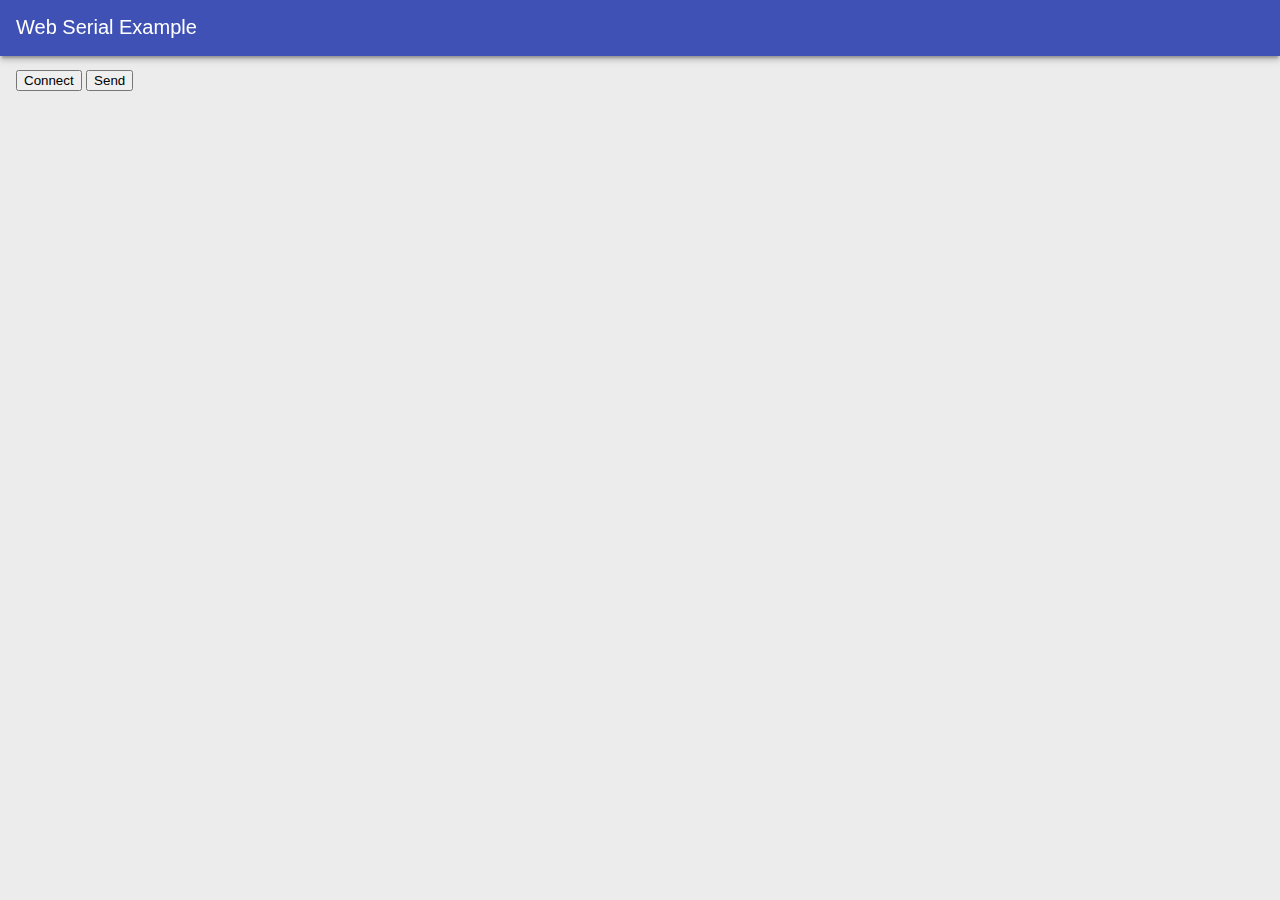
<file: web-serial/index.html>
<!--
 Inspired by Getting Started with Web Serial Codelab
 https://codelabs.developers.google.com/codelabs/web-serial/

 Documentation: https://developer.chrome.com/articles/serial/

 To open Chrome console use:
 - Option + ⌘ + J (on macOS)
 - Shift + CTRL + J (on Windows/Linux).
-->

<!DOCTYPE html>
<html lang="en">
  <head>
    <title>Web Serial Example</title>
    <meta charset="utf-8" />
    <meta http-equiv="X-UA-Compatible" content="IE=edge" />
    <meta name="viewport" content="width=device-width, initial-scale=1" />
    <link rel="stylesheet" href="style.css" />
    <script src="web-serial.js" defer></script>
  </head>
  <body>
    <header class="header">
      <h1>Web Serial Example</h1>
    </header>
    <main class="main">
      <div id="notSupported" class="hidden">
        Sorry, <b>Web Serial</b> is not supported on this device, make sure
        you're running Chrome 78 or later and have enabled the
        <code>#enable-experimental-web-platform-features</code> flag in
        <code>chrome://flags</code>
      </div>

      <button id="buttonConnect" type="button">Connect</button>
      <button id="buttonSend" type="button">Send</button>

      <pre id="logWindow"></pre>
    </main>
  </body>
</html>
</file>
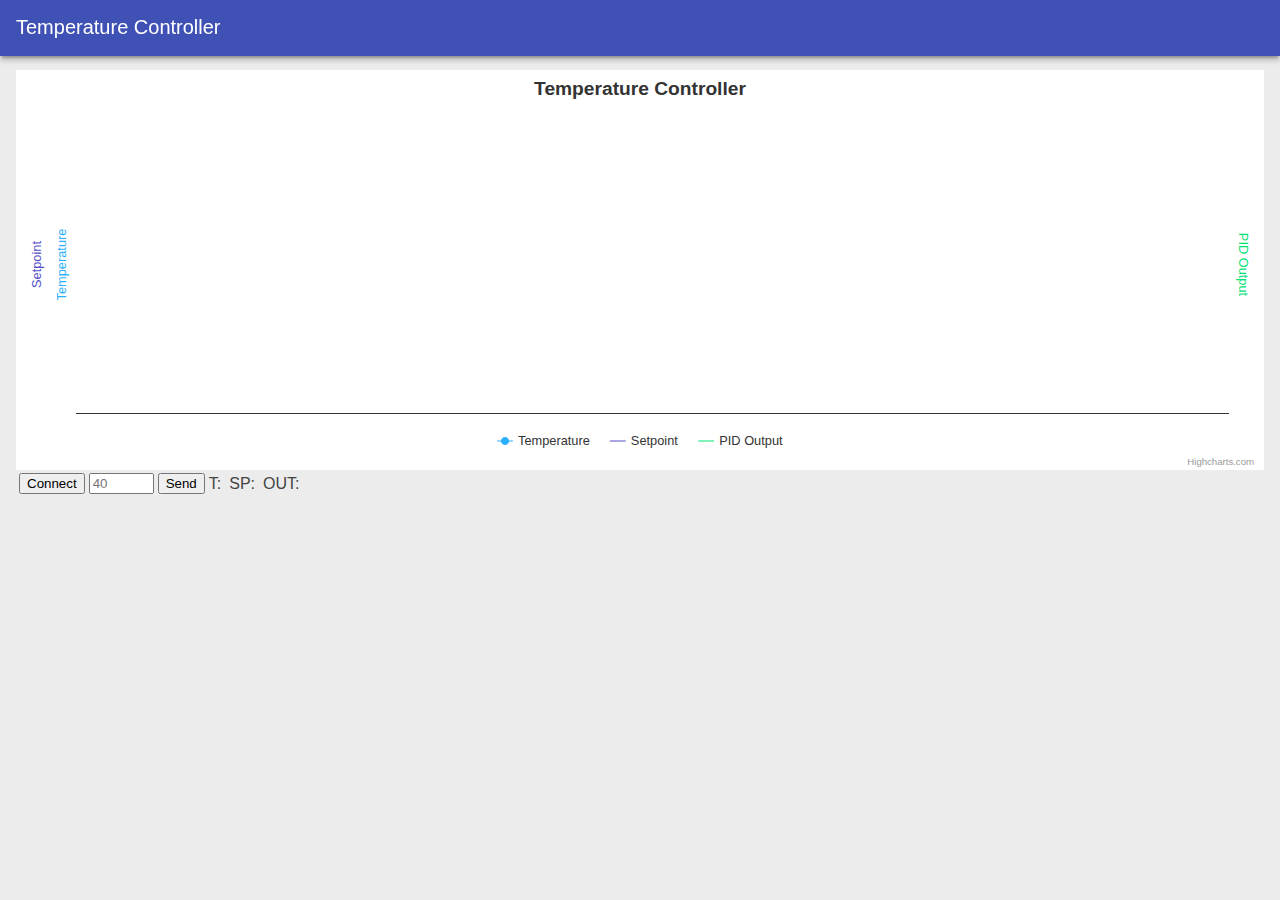
<file: load-ctrl/browser/index.html>
<!--
Inspired by Getting Started with Web Serial Codelab
https://codelabs.developers.google.com/codelabs/web-serial/

Documentation: https://developer.chrome.com/articles/serial/

To open Chrome console use:
- Option + ⌘ + J (on macOS)
- Shift + CTRL + J (on Windows/Linux).
-->

<!DOCTYPE html>
<html lang="en">
  <head>
    <title>Temperature Controller</title>
    <meta charset="utf-8" />
    <meta http-equiv="X-UA-Compatible" content="IE=edge" />
    <meta name="viewport" content="width=device-width, initial-scale=1" />
    <link rel="stylesheet" href="style.css" />
    <script src="highcharts.js"></script>
    <script src="accessibility.js"></script>
    <script src="web-serial.js" defer></script>
    <script src="web-chart.js" defer></script>
  </head>
  <body>
    <header class="header">
      <h1>Temperature Controller</h1>
    </header>
    <main class="main">
      <div id="notSupported" class="hidden">
        Sorry, <b>Web Serial</b> is not supported on this device, make sure
        you're running Chrome 78 or later and have enabled the
        <code>#enable-experimental-web-platform-features</code> flag in
        <code>chrome://flags</code>
      </div>

      <div id="chart-temperature" class="container"></div>

      <table>
        <tr>
          <td id="tabButtonConnect"><button id="buttonConnect" type="button">Connect</button></td>
          <td><input type="text" id="setpointEntry" placeholder="40" size="5"></td>
          <td id="tabButtonSend"><button id="buttonSend" type="button">Send</button></td>
          <td>T: </td>
          <td id="temperature"></td>
          <td>SP: </td>
          <td id="setpoint"></td>
          <td>OUT: </td>
          <td id="pidOutput"></td>
        </tr>
      </table>

      <pre id="logWindow"></pre>
    </main>
  </body>
</html>
</file>
<file: web-serial/style.css>
/*
 * @license
 * Getting Started with Web Serial Codelab (https://todo)
 * Copyright 2019 Google Inc. All rights reserved.
 *
 * Licensed under the Apache License, Version 2.0 (the "License");
 * you may not use this file except in compliance with the License.
 * You may obtain a copy of the License at
 *
 *     https://www.apache.org/licenses/LICENSE-2.0
 *
 * Unless required by applicable law or agreed to in writing, software
 * distributed under the License is distributed on an "AS IS" BASIS,
 * WITHOUT WARRANTIES OR CONDITIONS OF ANY KIND, either express or implied.
 * See the License for the specific language governing permissions and
 * limitations under the License
 */

 * {
    box-sizing: border-box;
  }

  html,
  body {
    color: #444;
    font-family: 'Helvetica', 'Verdana', sans-serif;
    -moz-osx-font-smoothing: grayscale;
    -webkit-font-smoothing: antialiased;
    height: 100%;
    margin: 0;
    padding: 0;
    width: 100%;
  }

  html {
    overflow: hidden;
  }

  body {
    align-content: stretch;
    align-items: stretch;
    background: #ececec;
    display: flex;
    flex-direction: column;
    flex-wrap: nowrap;
    justify-content: flex-start;
  }

  /**
   * Header
   */

  .header {
    align-content: center;
    align-items: stretch;
    background: #3f51b5;
    box-shadow:
      0 4px 5px 0 rgba(0, 0, 0, 0.14),
      0 2px 9px 1px rgba(0, 0, 0, 0.12),
      0 4px 2px -2px rgba(0, 0, 0, 0.2);
    color: #fff;
    display: flex;
    flex-direction: row;
    flex-wrap: nowrap;
    font-size: 20px;
    height: 56px;
    justify-content: flex-start;
    padding: 16px 16px 0 16px;
    position: fixed;
    transition: transform 0.233s cubic-bezier(0, 0, 0.21, 1) 0.1s;
    width: 100%;
    will-change: transform;
    z-index: 1000;
  }

  .header h1 {
    flex: 1;
    font-size: 20px;
    font-weight: 400;
    margin: 0;
  }

  /**
   * Main body
   */

  .main {
    flex: 1;
    overflow-x: hidden;
    overflow-y: auto;
    padding-top: 70px;
    padding-left: 1em;
    padding-right: 1em;
  }

  .hidden {
    display: none;
  }

  #notSupported {
    padding: 1em;
    background-color: red;
    color: white;
    margin-top: 1em;
    margin-bottom: 1em;
  }


  .pressed {
    background-color: #D81B60;
    box-shadow: inset 0px 0px 5px #c1c1c1;
    outline: none;
  }
</file>
<file: load-ctrl/browser/style.css>
/*
 * @license
 * Getting Started with Web Serial Codelab (https://todo)
 * Copyright 2019 Google Inc. All rights reserved.
 *
 * Licensed under the Apache License, Version 2.0 (the "License");
 * you may not use this file except in compliance with the License.
 * You may obtain a copy of the License at
 *
 *     https://www.apache.org/licenses/LICENSE-2.0
 *
 * Unless required by applicable law or agreed to in writing, software
 * distributed under the License is distributed on an "AS IS" BASIS,
 * WITHOUT WARRANTIES OR CONDITIONS OF ANY KIND, either express or implied.
 * See the License for the specific language governing permissions and
 * limitations under the License
 */

 * {
    box-sizing: border-box;
  }

  html,
  body {
    color: #444;
    font-family: 'Helvetica', 'Verdana', sans-serif;
    -moz-osx-font-smoothing: grayscale;
    -webkit-font-smoothing: antialiased;
    height: 100%;
    margin: 0;
    padding: 0;
    width: 100%;
  }

  html {
    overflow: hidden;
  }

  body {
    align-content: stretch;
    align-items: stretch;
    background: #ececec;
    display: flex;
    flex-direction: column;
    flex-wrap: nowrap;
    justify-content: flex-start;
  }

  /**
   * Header
   */

  .header {
    align-content: center;
    align-items: stretch;
    background: #3f51b5;
    box-shadow:
      0 4px 5px 0 rgba(0, 0, 0, 0.14),
      0 2px 9px 1px rgba(0, 0, 0, 0.12),
      0 4px 2px -2px rgba(0, 0, 0, 0.2);
    color: #fff;
    display: flex;
    flex-direction: row;
    flex-wrap: nowrap;
    font-size: 20px;
    height: 56px;
    justify-content: flex-start;
    padding: 16px 16px 0 16px;
    position: fixed;
    transition: transform 0.233s cubic-bezier(0, 0, 0.21, 1) 0.1s;
    width: 100%;
    will-change: transform;
    z-index: 1000;
  }

  .header h1 {
    flex: 1;
    font-size: 20px;
    font-weight: 400;
    margin: 0;
  }

  /**
   * Main body
   */

  .main {
    flex: 1;
    overflow-x: hidden;
    overflow-y: auto;
    padding-top: 70px;
    padding-left: 1em;
    padding-right: 1em;
  }

  .hidden {
    display: none;
  }

  #notSupported {
    padding: 1em;
    background-color: red;
    color: white;
    margin-top: 1em;
    margin-bottom: 1em;
  }

  #microbit {
    display: flex;
  }

  .mb-button {
    align-self: center;
    background-color: #666;
    border-radius: 100%;
    box-shadow:
      0 4px 5px 0 rgba(0, 0, 0, 0.14),
      0 2px 9px 1px rgba(0, 0, 0, 0.12),
      0 4px 2px -2px rgba(0, 0, 0, 0.2);
    height: 30px;
    width: 30px;

  }

  .pressed {
    background-color: #D81B60;
    box-shadow: inset 0px 0px 5px #c1c1c1;
    outline: none;
  }
</file>
